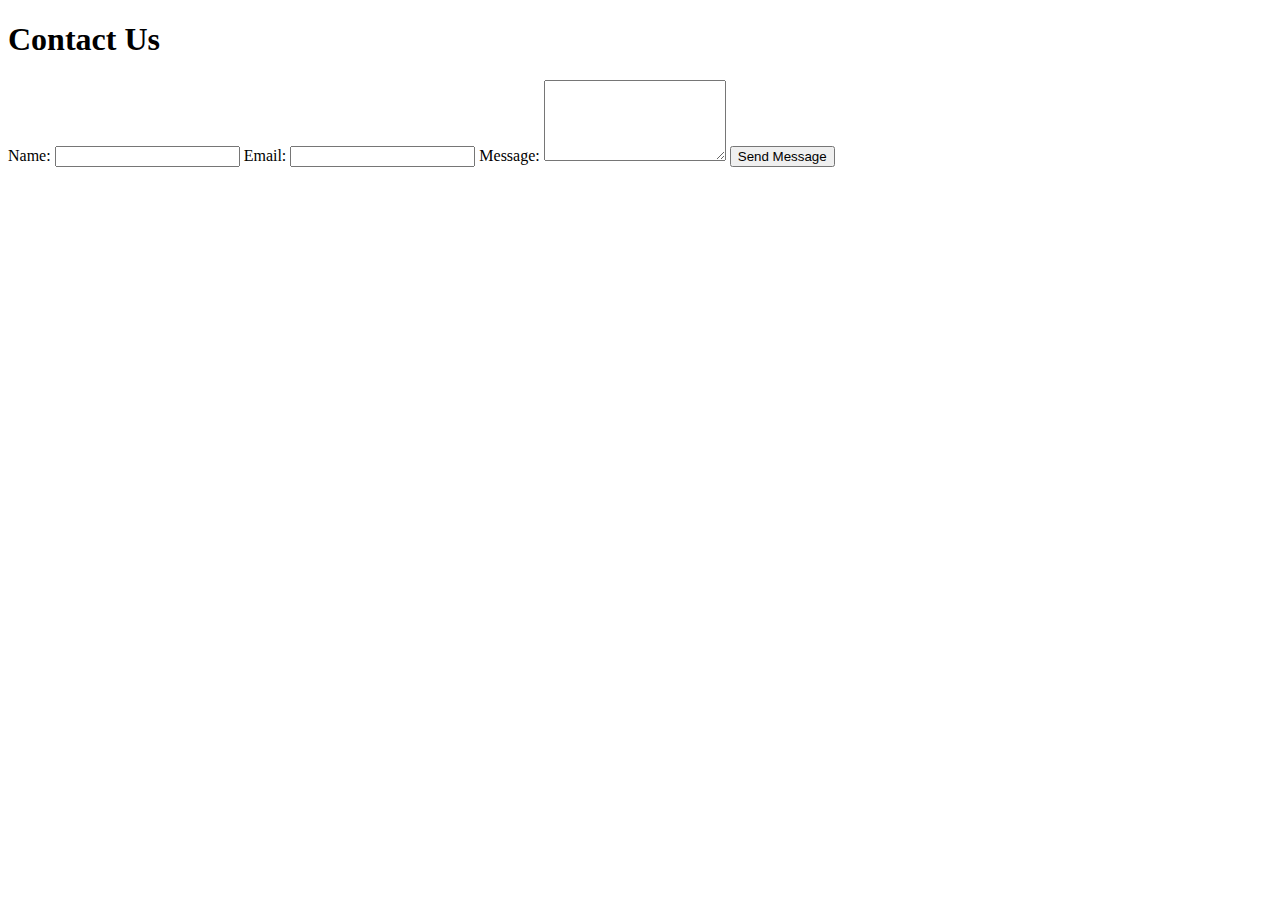
<file: contact.html>
<!DOCTYPE html>
<html lang="en">
<head>
    <meta charset="UTF-8">
    <meta name="viewport" content="width=device-width, initial-scale=1.0">
    <meta http-equiv="X-UA-Compatible" content="ie=edge">
    <title>Contact Us</title>
</head>
<body>
    <h1>Contact Us</h1>
    <form action="submit-form.php" method="POST">
        <label for="name">Name:</label>
        <input type="text" id="name" name="name" required>

        <label for="email">Email:</label>
        <input type="email" id="email" name="email" required>

        <label for="message">Message:</label>
        <textarea id="message" name="message" rows="5" required></textarea>

        <button type="submit">Send Message</button>
    </form>
</body>
</html>
</file>
